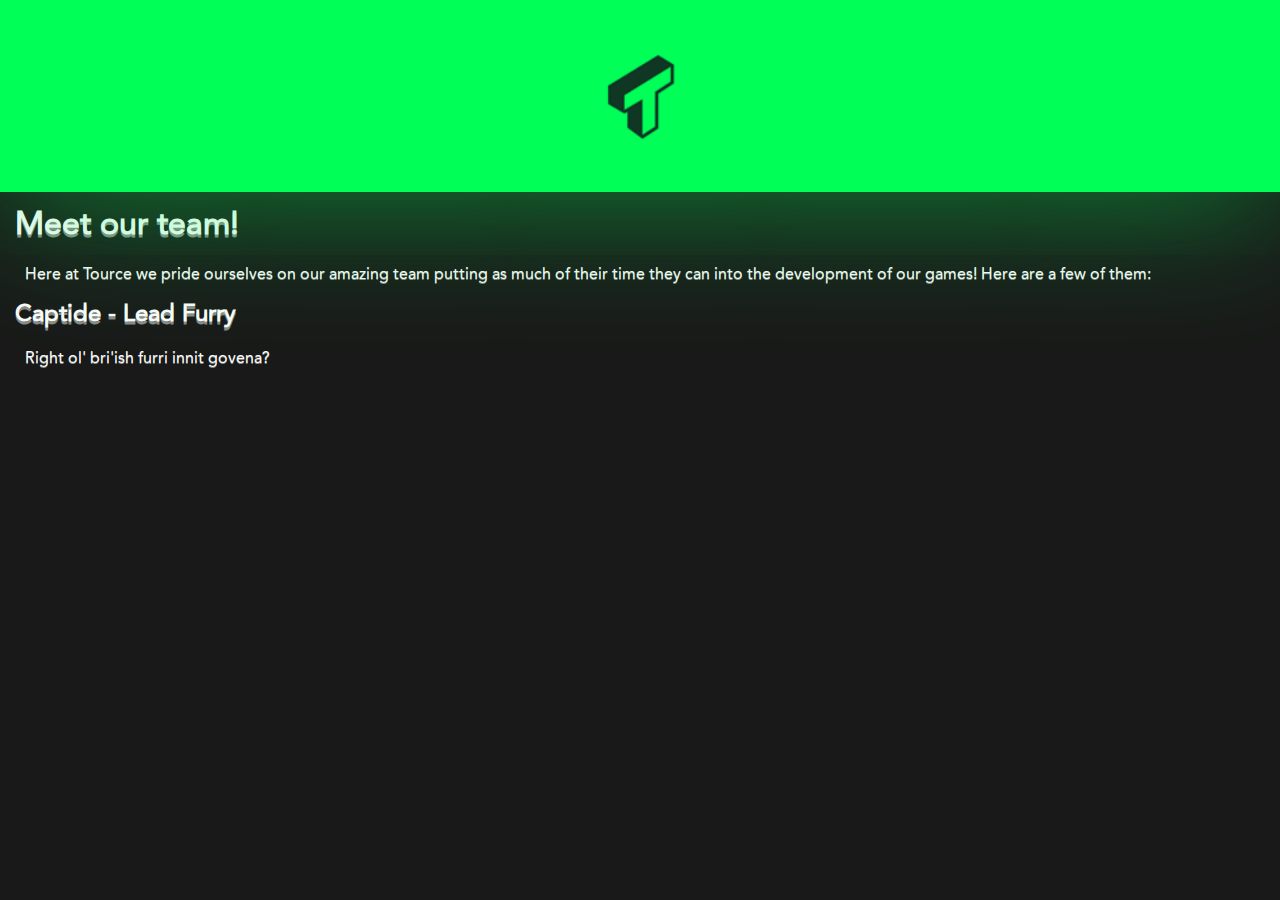
<file: index.html>
<!DOCTYPE html>
<html lang="en">
<head>
    <meta charset="UTF-8">
    <meta http-equiv="X-UA-Compatible" content="IE=edge">
    <meta name="viewport" content="width=device-width, initial-scale=1.0">
    <meta title="Tource: Roblox Development Company">
    <meta description="Tource is a Roblox Development Company creating GolfRush; a fast-paced and exciting game! Learn about us here! =]">
    <title>Tource</title>
    <link rel="stylesheet" href="styles.css">
</head>
<body>
    <div class="banner">
        <img src="turce.png" alt="Tource Banner Image">
    </div>
    <h1 id="avenir">Meet our team!</h1>
    <p id="avenir">Here at Tource we pride ourselves on our amazing team putting as much of their time they can into the development of our games! Here are a few of them:</p>
    <h2 id="avenir">Captide - Lead Furry</h2>
    <p id="avenir">Right ol' bri'ish furri innit govena?</p>
</body>
</html>
</file>
<file: styles.css>
@font-face {
    font-family: 'Avenir'; /* this value can be anything you wish - it gets used in the class definition below */
    src: url('AvenirLTStd-Roman.otf'); /* add the file path to your font here */
}

#avenir {
    font-family: Avenir; /* property value must match value in @font-face*/ 
}

html, body {
    margin: 0;
    padding: 0;
    background-color: rgb(25, 25, 25);
}

h1 {
    color: rgb(250, 250, 250); /* Darker than pure white for nice effect */
    margin-left: 15px;
    margin-top: 15px;
    text-shadow: 0px 3px rgba(250, 250, 250, 0.5);
}

h2 {
    color: rgb(250, 250, 250); /* Darker than pure white for nice effect */
    margin-left: 15px;
    margin-top: 15px;
    text-shadow: 0px 3px rgba(250, 250, 250, 0.5);
    transition: all .25s;
}

p {
    color: rgb(250, 250, 250); /* Darker than pure white for nice effect */
    margin-left: 25px;
    margin-top: 15px;
    text-shadow: 0px 1.25px rgba(250, 250, 250, 0.5);
}

.banner {
    width: 100%;
    max-height: 300px;
    overflow: hidden;
    position: relative;
    box-shadow: 0px 5px 150px rgba(0, 255, 87, 0.5);
}

.banner img {
    width: 100%;
    height: auto;
    display: block;
}
</file>
